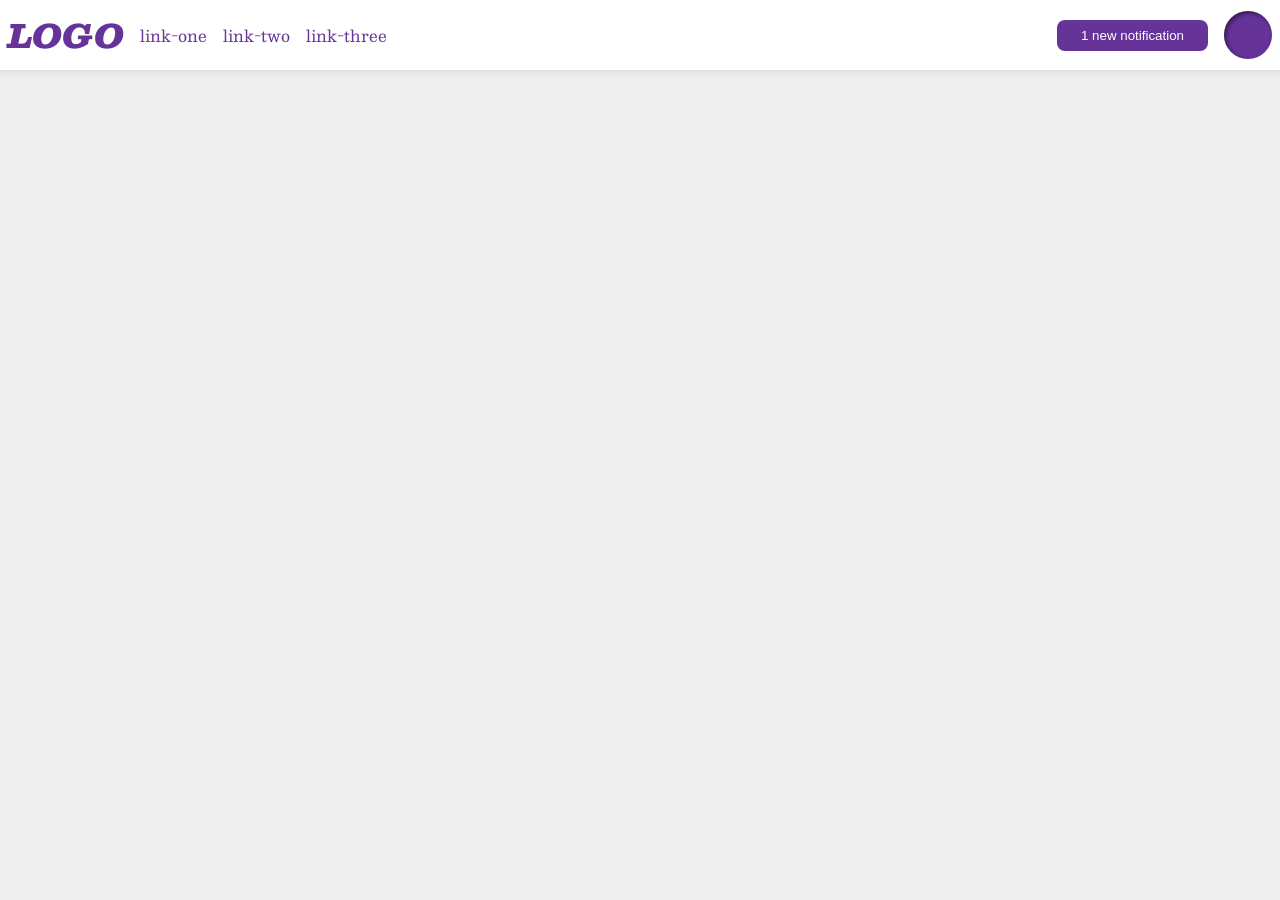
<file: flex/03-flex-header-2/index.html>
<!DOCTYPE html>
<html lang="en">
  <head>
    <meta charset="UTF-8">
    <meta http-equiv="X-UA-Compatible" content="IE=edge">
    <meta name="viewport" content="width=device-width, initial-scale=1.0">
    <title>Flex Header 2</title>
    <link rel="stylesheet" href="style.css">
  </head>
  <body>
    <div class="header">
      <div class="header-left">
        <div class="logo">
          LOGO
        </div>
        <ul class="links">
          <li><a href="google.com">link-one</a></li>
          <li><a href="google.com">link-two</a></li>
          <li><a href="google.com">link-three</a></li>
        </ul>
      </div>
      <div class="header-right">
        <button class="notifications">
          1 new notification
        </button>
        <div class="profile-image"></div>
      </div>
    </div>
  </body>
</html>
</file>
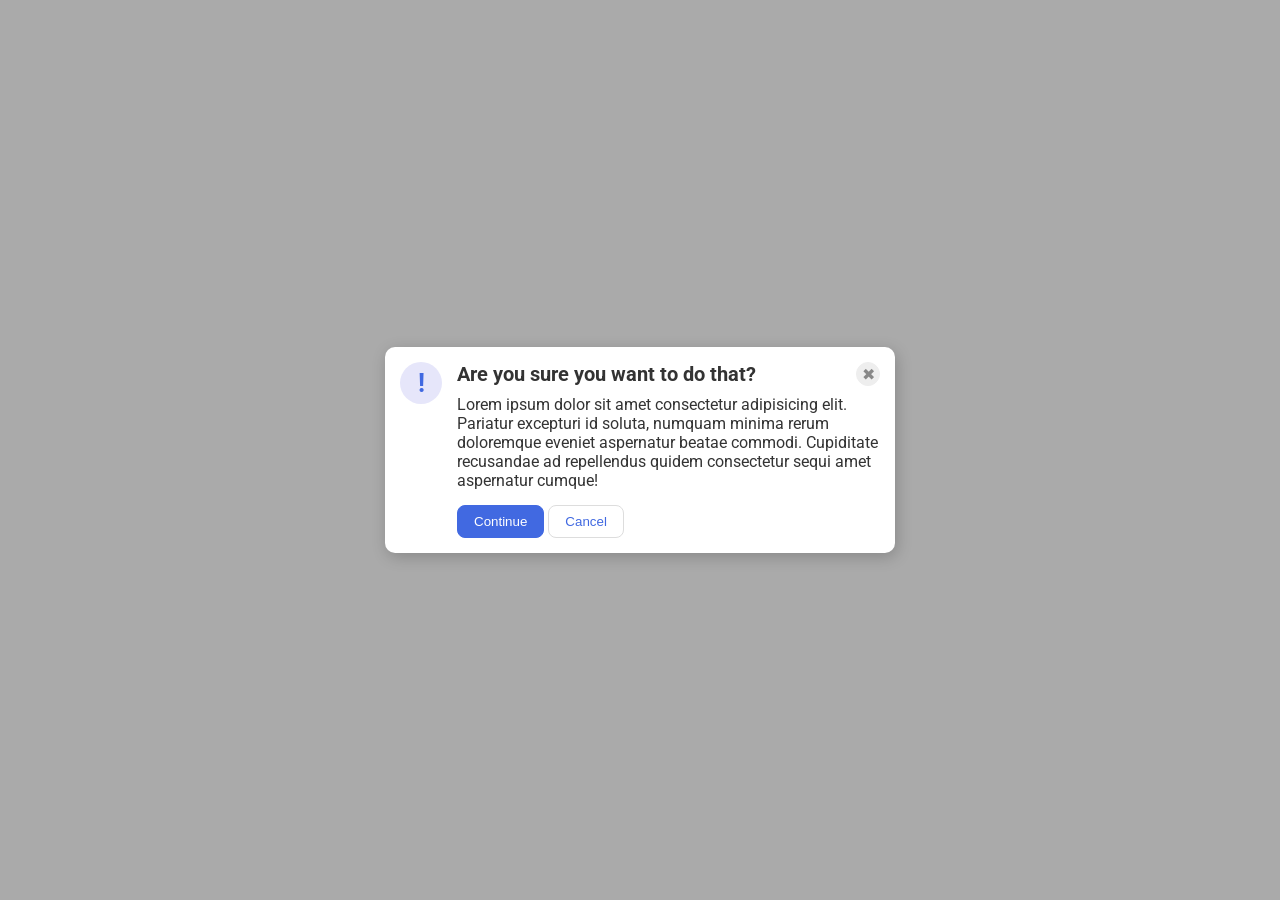
<file: flex/05-flex-modal/index.html>
<!DOCTYPE html>
<html lang="en">
  <head>
    <meta charset="UTF-8">
    <meta http-equiv="X-UA-Compatible" content="IE=edge">
    <meta name="viewport" content="width=device-width, initial-scale=1.0">
    <link rel="stylesheet" href="style.css">
    <title>Modal</title>
  </head>
  <body>
    <div class="modal">
      <div class="icon">!</div>
      <div class="container">
        <div class="header">Are you sure you want to do that?
          <button class="close-button">✖</button>
        </div>
        <div class="text">Lorem ipsum dolor sit amet consectetur adipisicing elit. Pariatur excepturi id soluta, numquam minima rerum doloremque eveniet aspernatur beatae commodi. Cupiditate recusandae ad repellendus quidem consectetur sequi amet aspernatur cumque!</div>
        <button class="continue">Continue</button>
        <button class="cancel">Cancel</button>
      </div>
    </div>
  </body>
</html>
</file>
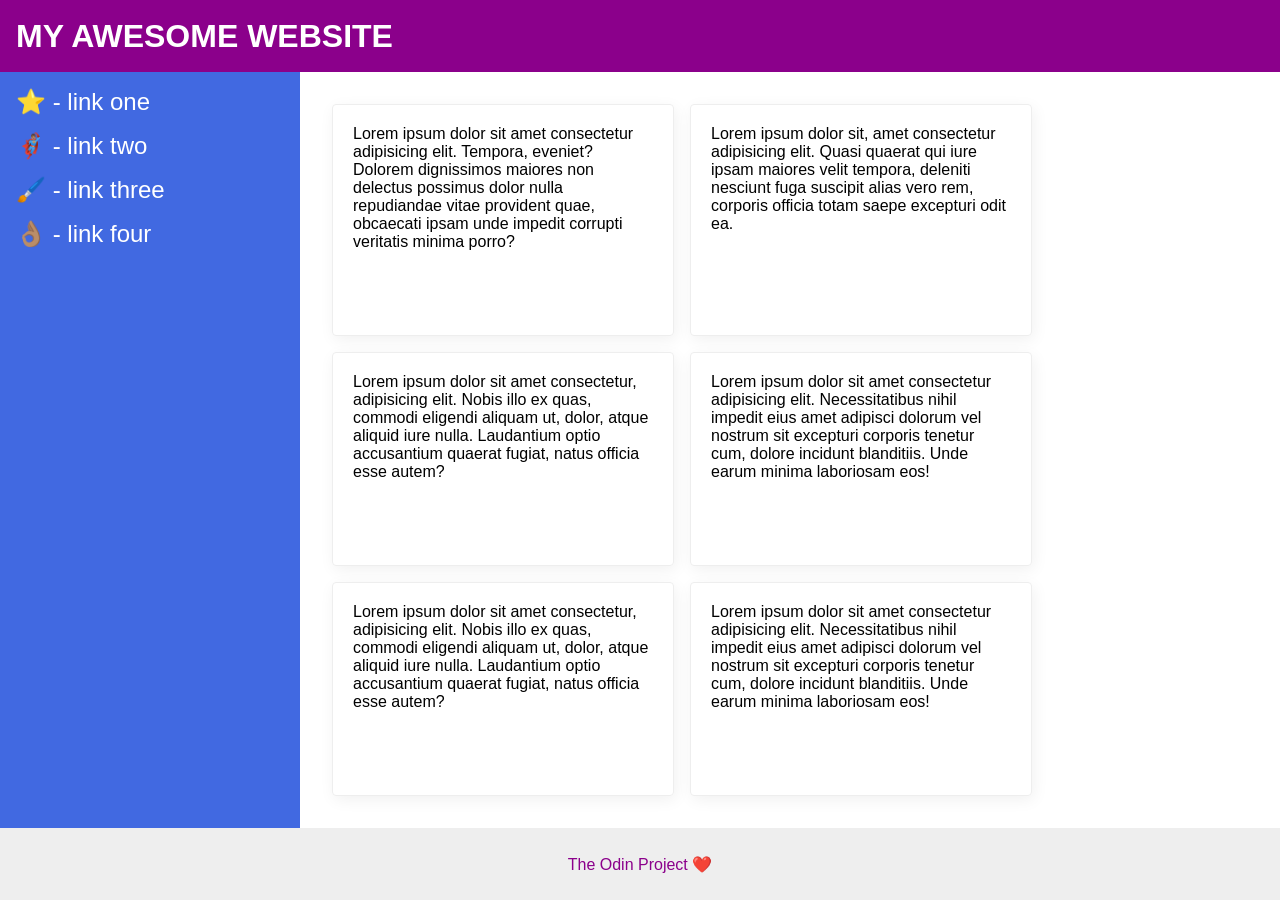
<file: flex/07-flex-layout-2/index.html>
<!DOCTYPE html>
<html lang="en">
  <head>
    <meta charset="UTF-8">
    <meta http-equiv="X-UA-Compatible" content="IE=edge">
    <meta name="viewport" content="width=device-width, initial-scale=1.0">
    <title>The Holy Grail</title>
    <link rel="stylesheet" href="style.css">
  </head>
  <body>
    <div class="header">
      MY AWESOME WEBSITE
    </div>
    
    <div class="content">
      <div class="sidebar">
        <ul>
          <li><a href="#">⭐ - link one</a></li>
          <li><a href="#">🦸🏽‍♂️ - link two</a></li>
          <li><a href="#">🖌️ - link three</a></li>
          <li><a href="#">👌🏽 - link four</a></li>
        </ul>
      </div>

      <div class="container">
        <div class="card">Lorem ipsum dolor sit amet consectetur adipisicing elit. Tempora, eveniet? Dolorem dignissimos maiores non delectus possimus dolor nulla repudiandae vitae provident quae, obcaecati ipsam unde impedit corrupti veritatis minima porro?</div>
        <div class="card">Lorem ipsum dolor sit, amet consectetur adipisicing elit. Quasi quaerat qui iure ipsam maiores velit tempora, deleniti nesciunt fuga suscipit alias vero rem, corporis officia totam saepe excepturi odit ea.</div>
        <div class="card">Lorem ipsum dolor sit amet consectetur, adipisicing elit. Nobis illo ex quas, commodi eligendi aliquam ut, dolor, atque aliquid iure nulla. Laudantium optio accusantium quaerat fugiat, natus officia esse autem?</div>
        <div class="card">Lorem ipsum dolor sit amet consectetur adipisicing elit. Necessitatibus nihil impedit eius amet adipisci dolorum vel nostrum sit excepturi corporis tenetur cum, dolore incidunt blanditiis. Unde earum minima laboriosam eos!</div>
        <div class="card">Lorem ipsum dolor sit amet consectetur, adipisicing elit. Nobis illo ex quas, commodi eligendi aliquam ut, dolor, atque aliquid iure nulla. Laudantium optio accusantium quaerat fugiat, natus officia esse autem?</div>
        <div class="card">Lorem ipsum dolor sit amet consectetur adipisicing elit. Necessitatibus nihil impedit eius amet adipisci dolorum vel nostrum sit excepturi corporis tenetur cum, dolore incidunt blanditiis. Unde earum minima laboriosam eos!</div>
      </div>
    </div>
    <div class="footer">
      The Odin Project ❤️
    </div>
  </body>
</html>
</file>
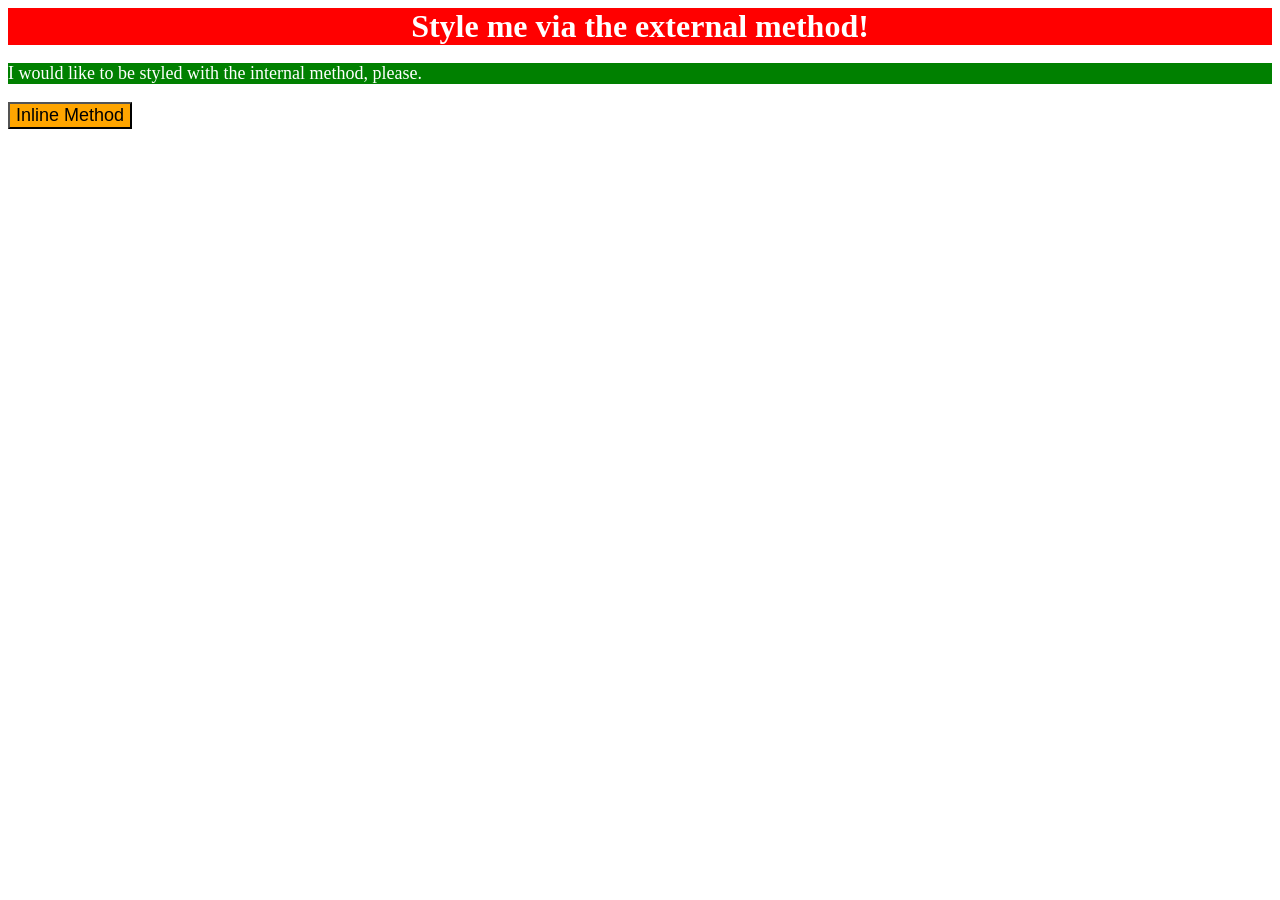
<file: foundations/01-css-methods/index.html>
<!DOCTYPE html>
<html lang="en">
  <head>
    <meta charset="UTF-8">
    <meta http-equiv="X-UA-Compatible" content="IE=edge">
    <meta name="viewport" content="width=device-width, initial-scale=1.0">
    <title>Methods for Adding CSS</title>
    <link rel="stylesheet" href="style.css">
    
    <style>
      p {
        background-color: green;
        color: white;
        font-size: 18px;
      }
    </style>
  </head>
  <body>
    <div>Style me via the external method!</div>
    <p>I would like to be styled with the internal method, please.</p>
    <button style="background-color: orange; font-size: 18px;">Inline Method</button>
  </body>
</html>
</file>
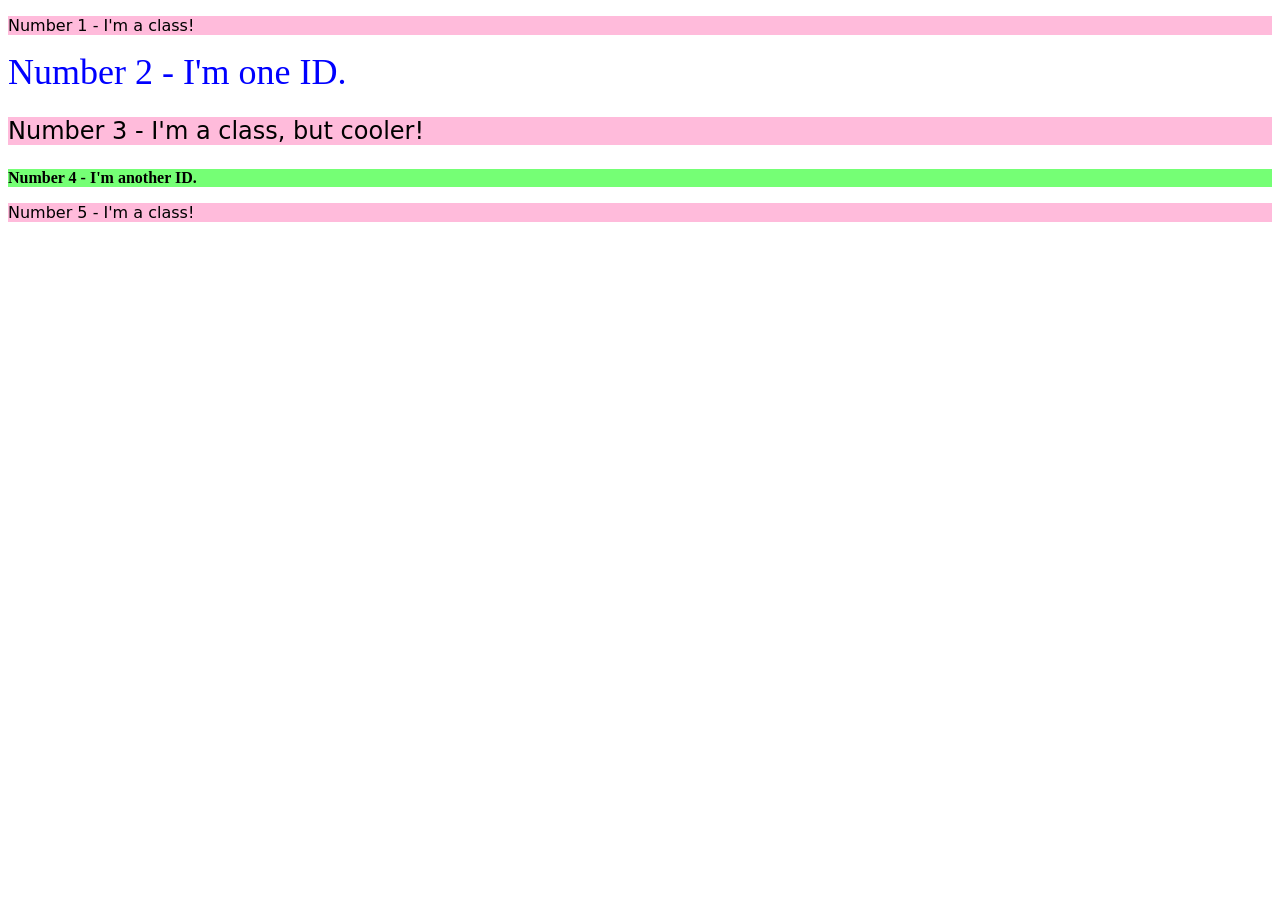
<file: foundations/02-class-id-selectors/index.html>
<!DOCTYPE html>
<html lang="en">
  <head>
    <meta charset="UTF-8">
    <meta http-equiv="X-UA-Compatible" content="IE=edge">
    <meta name="viewport" content="width=device-width, initial-scale=1.0">
    <title>Class and ID Selectors</title>
    <link rel="stylesheet" href="style.css">
  </head>
  <body>
    <p class="odd-numeric-number">Number 1 - I'm a class!</p>
    <div id="second-number">Number 2 - I'm one ID.</div>
    <p class="odd-numeric-number larger-font">Number 3 - I'm a class, but cooler!</p>
    <div id="fourth-element" class="larger-font">Number 4 - I'm another ID.</div>
    <p class="odd-numeric-number">Number 5 - I'm a class!</p>
  </body>
</html>
</file>
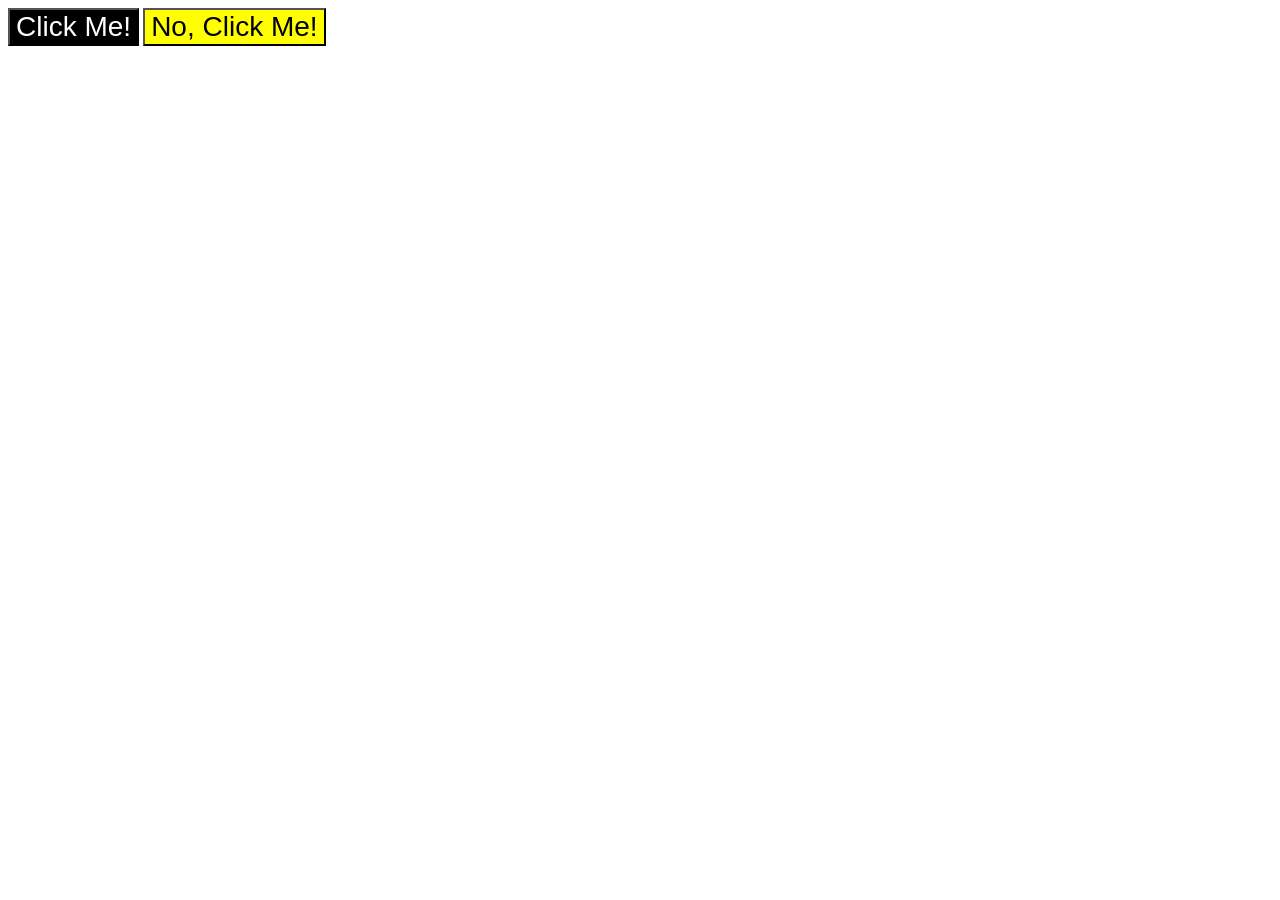
<file: foundations/03-grouping-selectors/index.html>
<!DOCTYPE html>
<html lang="en">
  <head>
    <meta charset="UTF-8">
    <meta http-equiv="X-UA-Compatible" content="IE=edge">
    <meta name="viewport" content="width=device-width, initial-scale=1.0">
    <title>Grouping Selectors</title>
    <link rel="stylesheet" href="style.css">
  </head>
  <body>
    <button class="first-element">Click Me!</button>
    <button class="second-element">No, Click Me!</button>
  </body>
</html>
</file>
<file: flex/03-flex-header-2/style.css>
/* this is some magical font-importing.  
you'll learn about it later. */
@import url('https://fonts.googleapis.com/css2?family=Besley:ital,wght@0,400;1,900&display=swap');

body {
  margin: 0;
  background: #eee;
  font-family: Besley, serif;
}

.header {
  background: white;
  border-bottom: 1px solid #ddd;
  box-shadow: 0 0 8px rgba(0,0,0,.1);
  display: flex;
  justify-content: space-between;
  padding: 8px;
}

.header-left, .header-right {
  display: flex;
  align-items: center;
  gap: 16px;
}

.profile-image {
  background: rebeccapurple;
  box-shadow: inset 2px 2px 4px rgba(0,0,0,.5);
  border-radius: 50%;
  width: 48px;
  height: 48px;
}

.logo {
  color: rebeccapurple;
  font-size: 32px;
  font-weight: 900;
  font-style: italic;
}

button {
  border: none;
  border-radius: 8px;
  background: rebeccapurple;
  color: white;
  padding: 8px 24px;
}

a {
  /* this removes the line under our links */
  text-decoration: none;
  color: rebeccapurple;
}

ul {
  list-style-type: none;
  display: flex;
  padding: 0px;
  margin: 0;
  gap: 16px;
}
</file>
<file: flex/05-flex-modal/style.css>
@import url('https://fonts.googleapis.com/css2?family=Roboto:wght@400;700&display=swap');

html, body {
  height: 100%;
}

body {
  font-family: Roboto, sans-serif;
  margin: 0;
  background: #aaa;
  color: #333;
  /* I'll give you this one for free lol */
  display: flex;
  align-items: center;
  justify-content: center;
}

.modal {
  background: white;
  width: 480px;
  border-radius: 10px;
  box-shadow: 2px 4px 16px rgba(0,0,0,.2);
  padding: 15px;
  display: flex;
  gap: 15px;
}

.icon {
  color: royalblue;
  font-size: 26px;
  font-weight: 700;
  background: lavender;
  width: 42px;
  height: 42px;
  border-radius: 50%;
  display: flex;
  align-items: center;
  justify-content: center;
  flex-shrink: 0;
}

.header {
  display: flex;
  justify-content: space-between;
  align-items: center;
  font-weight: bold;
  font-size: 20px;
  margin-bottom: 9px;
}

.text {
  margin-bottom: 15px;
}

.close-button {
  background: #eee;
  border-radius: 50%;
  color: #888;
  font-weight: 400;
  font-size: 16px;
  height: 24px;
  width: 24px;
  display: flex;
  align-items: center;
  justify-content: center;
  border: 1px solid #eee;
  padding: 0;
  flex-shrink: 0;
}

button {
  cursor: pointer;
  padding: 8px 16px;
  border-radius: 8px;
}

button.continue {
  background: royalblue;
  border: 1px solid royalblue;
  color: white;
}

button.cancel {
  background: white;
  border: 1px solid #ddd;
  color: royalblue;
}
</file>
<file: flex/07-flex-layout-2/style.css>
body {
  font-family: -apple-system, BlinkMacSystemFont, 'Segoe UI', Roboto, Oxygen, Ubuntu, Cantarell, 'Open Sans', 'Helvetica Neue', sans-serif;
  margin: 0;
  min-height: 100vh;
  display: flex;
  flex-direction: column;
}

.header {
  height: 72px;
  background: darkmagenta;
  color: white;
  font-weight: 900;
  font-size: 32px;
  display: flex;
  align-items: center;
  padding-left: 16px;
}

.footer {
  height: 72px;
  background: #eee;
  color: darkmagenta;
  display: flex;
  align-items: center;
  justify-content: center;
}

.sidebar {
  width: 300px;
  background: royalblue;
  box-sizing: border-box;
  padding: 16px;
  flex-shrink: 0;
}

ul {
  list-style-type: none;
  margin: 0;
  padding: 0;
}

li {
  margin-bottom: 16px;
}

.sidebar a {
  font-size: 24px;
  text-decoration: none;
  color: white;
}

.container {
  display: flex;
  padding: 32px;
  flex-wrap: wrap;
  gap: 16px;
}

.content {
  display: flex;
  flex: 1;
}

.card {
  border: 1px solid #eee;
  box-shadow: 2px 4px 16px rgba(0,0,0,.06);
  border-radius: 4px;
  width: 300px;
  padding: 20px;
}
</file>
<file: foundations/01-css-methods/style.css>
div {
    background-color: red;
    color: white;
    font-size: 32px;
    text-align: center;
    font-weight: bold;
}
</file>
<file: foundations/02-class-id-selectors/style.css>
.odd-numeric-number {
    background-color: #ffbbdb;
    font-family: Verdana, 'DejaVU Sans', sans-serif;
}

#second-number {
    color: #0000ff;
    font-size: 36px;
}

.odd-numeric-number.larger-font {
    font-size: 24px;
}

#fourth-element {
    background-color: #75ff75;
    font-weight: bold;
}
</file>
<file: foundations/03-grouping-selectors/style.css>
.first-element, .second-element {
    font-size: 28px;
    font-family: Helvetica, "Times New Roman", sans-serif;
}

.first-element {
    background-color: black;
    color: white;
}

.second-element {
    background-color: yellow;
}
</file>
